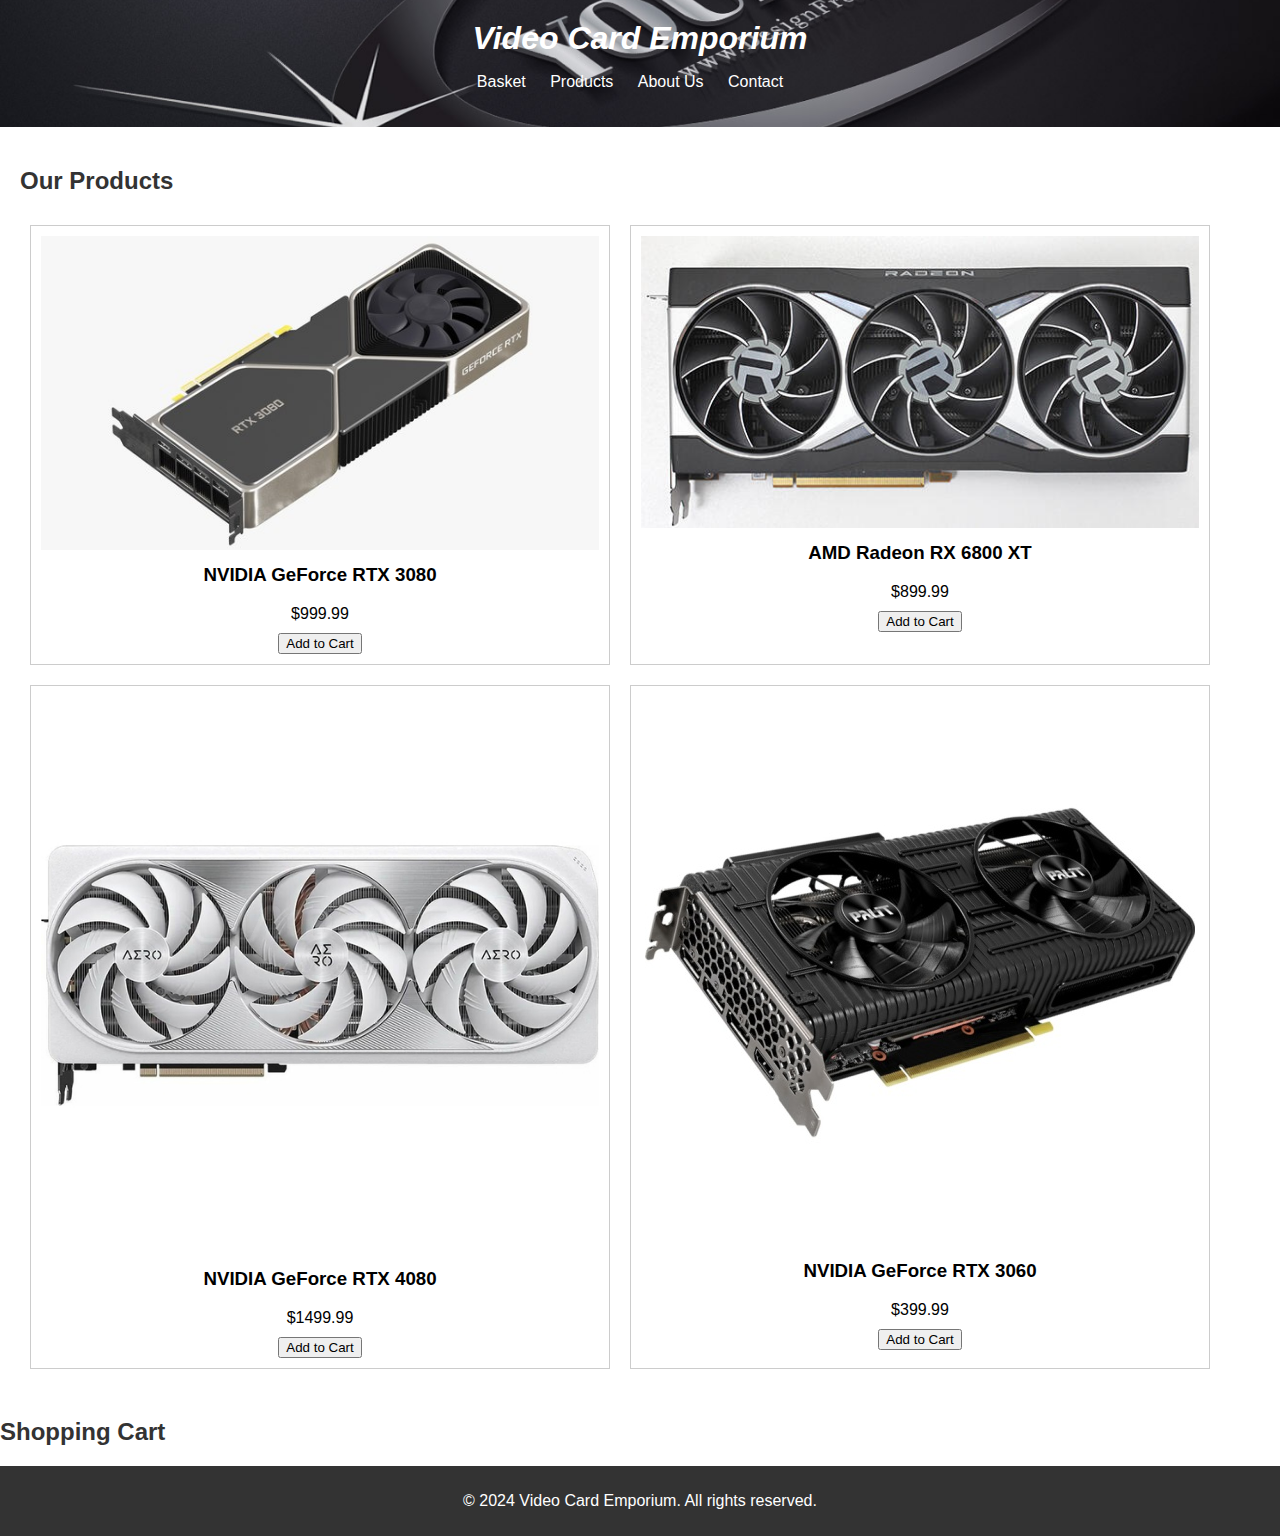
<file: eng_site/index.html>
<!DOCTYPE html>
<html lang="en">
<head>
    <meta charset="UTF-8">
    <meta name="viewport" content="width=device-width, initial-scale=1.0">
    <title>Video Card Emporium</title>
    <link rel="stylesheet" href="styles.css">
</head>
<body>
    <header>
        <h1>Video Card Emporium</h1>
        <nav>
            <ul>
                <li><a href="bascket.html">Basket</a></li>
                <li><a href="index.html">Products</a></li>
                <li><a href="about.html">About Us</a></li>
                <li><a href="contact.html">Contact</a></li>
            </ul>
        </nav>
    </header>
    <main>
        <h2>Our Products</h2>
        <section id="products">
            <div class="product">
                <img src="templates\gpu1.jpg" alt="GPU Image">
                <h3>NVIDIA GeForce RTX 3080</h3>
                <p>$999.99</p>
                <button class="add-to-cart">Add to Cart</button>
            </div>
            <div class="product">
                <img src="templates\gpu2.jpg" alt="GPU Image">
                <h3>AMD Radeon RX 6800 XT</h3>
                <p>$899.99</p>
                <button class="add-to-cart">Add to Cart</button>
            </div>
            <div class="product">
                <img src="templates\gpu3.jpg" alt="GPU Image">
                <h3>NVIDIA GeForce RTX 4080</h3>
                <p>$1499.99</p>
                <button class="add-to-cart">Add to Cart</button>
            </div>
            <div class="product">
                <img src="templates\gpu4.jpg" alt="GPU Image">
                <h3>NVIDIA GeForce RTX 3060</h3>
                <p>$399.99</p>
                <button class="add-to-cart">Add to Cart</button>
            </div>
        </section>
    </main>
    <aside>
        <h2>Shopping Cart</h2>
        <div id="cart-items">
            <!-- Cart items will be displayed here -->
        </div>
    </aside>
    <footer>
        <p>&copy; 2024 Video Card Emporium. All rights reserved.</p>
    </footer>
    <script src="script.js"></script>
</body>
</html>
</file>
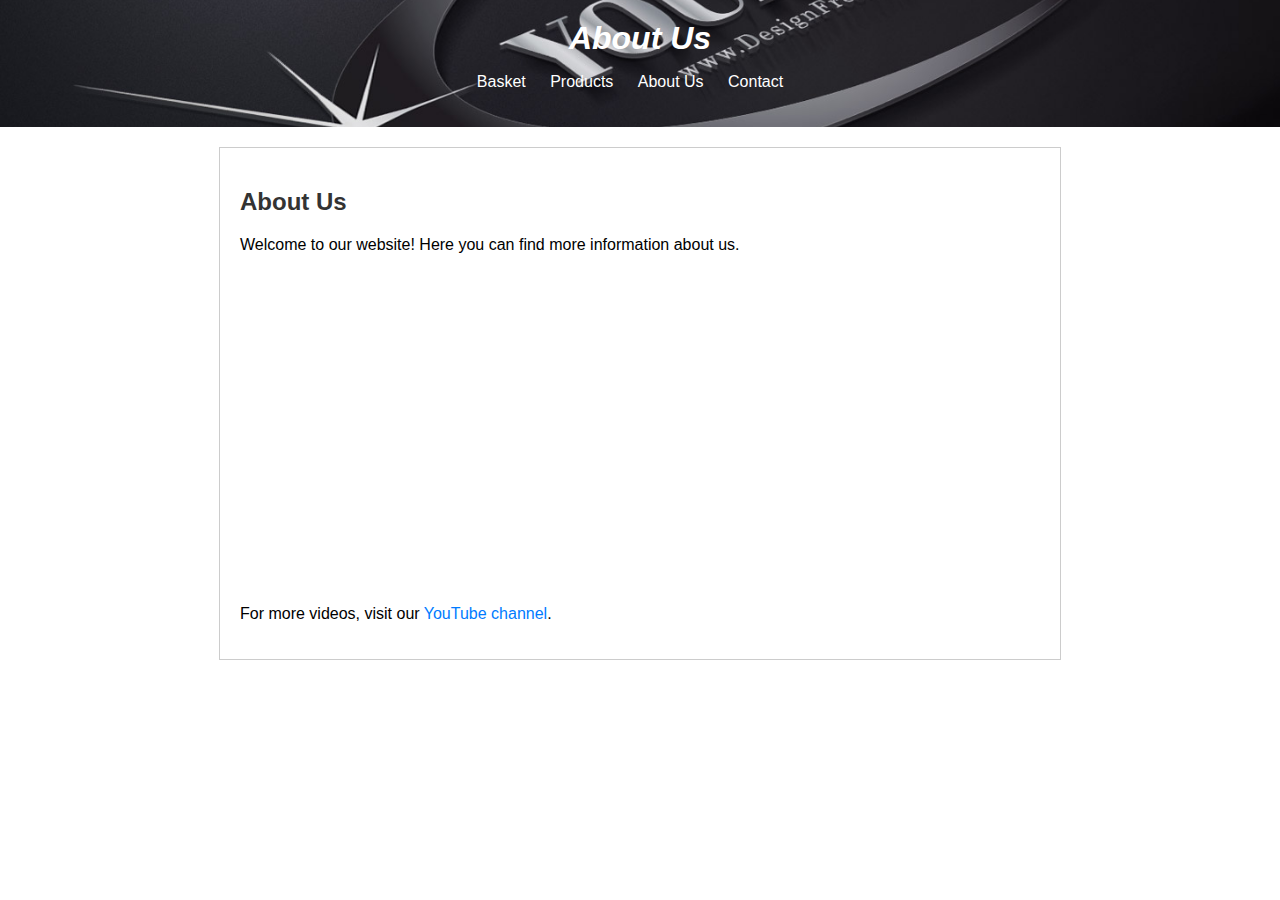
<file: eng_site/about.html>
<!DOCTYPE html>
<html lang="en">
<head>
    <meta charset="UTF-8">
    <meta name="viewport" content="width=device-width, initial-scale=1.0">
    <title>About Us</title>
    <link rel="stylesheet" href="styles.css">
</head>
<body>
  <header>
      <h1>About Us</h1>
      <nav>
          <ul>
              <li><a href="#">Basket</a></li>
              <li><a href="index.html">Products</a></li>
              <li><a href="about.html">About Us</a></li>
              <li><a href="contact.html">Contact</a></li>
          </ul>
      </nav>
  </header>
    <div class="container">
        <h2>About Us</h2>
        <p>Welcome to our website! Here you can find more information about us.</p>

        <!-- Replace 'VIDEO_ID' with the actual YouTube video ID -->
        <iframe width="560" height="315" src="https://www.youtube.com/embed/VIDEO_ID" frameborder="0" allowfullscreen></iframe>

        <p>For more videos, visit our <a href="https://www.youtube.com/channel/YOUR_CHANNEL">YouTube channel</a>.</p>
    </div>
</body>
</html>
</file>
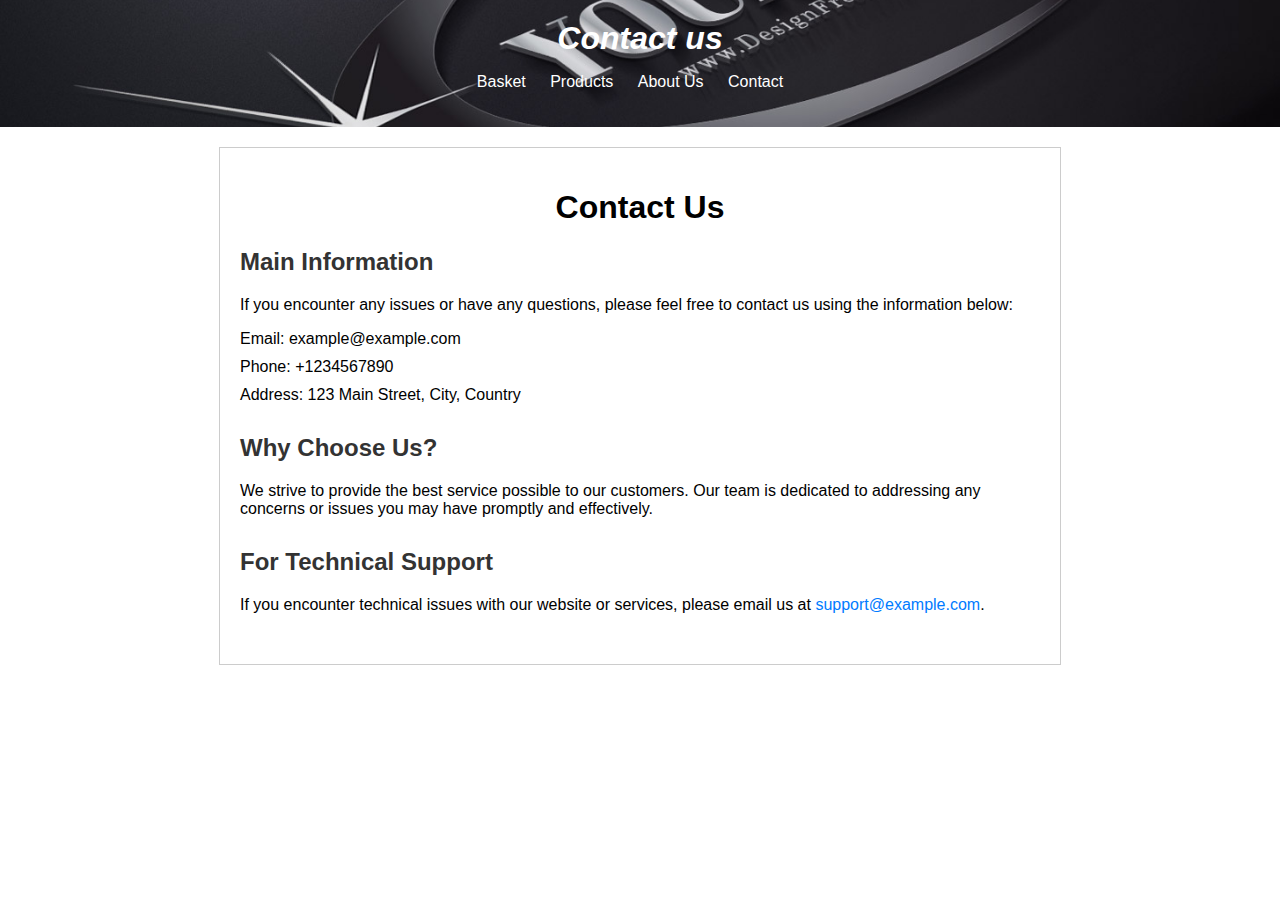
<file: eng_site/contact.html>
<!DOCTYPE html>
<html lang="en">
<head>
    <meta charset="UTF-8">
    <meta name="viewport" content="width=device-width, initial-scale=1.0">
    <title>Contact Us</title>
    <link rel="stylesheet" href="styles.css">
</head>
<body>
  <header>
      <h1>Contact us</h1>
      <nav>
          <ul>
              <li><a href="#">Basket</a></li>
              <li><a href="index.html">Products</a></li>
              <li><a href="about.html">About Us</a></li>
              <li><a href="contact.html">Contact</a></li>
          </ul>
      </nav>
  </header>
  <div class="container">
        <h1>Contact Us</h1>

        <div class="contact-info">
            <h2>Main Information</h2>
            <p>If you encounter any issues or have any questions, please feel free to contact us using the information below:</p>
            <ul>
                <li>Email: example@example.com</li>
                <li>Phone: +1234567890</li>
                <li>Address: 123 Main Street, City, Country</li>
            </ul>
        </div>

        <div class="why-choose-us">
            <h2>Why Choose Us?</h2>
            <p>We strive to provide the best service possible to our customers. Our team is dedicated to addressing any concerns or issues you may have promptly and effectively.</p>
        </div>

        <div class="technical-support">
            <h2>For Technical Support</h2>
            <p>If you encounter technical issues with our website or services, please email us at <a href="mailto:support@example.com">support@example.com</a>.</p>
        </div>
    </div>
</body>
</html>
</file>
<file: eng_site/styles.css>
body {
    font-family: Arial, sans-serif;
    margin: 0;
    padding: 0;
}

header {
    background-color: #333;
    color: #fff;
    padding: 20px;
    text-align: center;
}

nav ul {
    list-style-type: none;
    padding: 0;
}

nav ul li {
    display: inline;
    margin-right: 20px;
}

nav ul li a {
    color: #fff;
    text-decoration: none;
}

main {
    padding: 20px;
}

#products {
    display: flex;
    flex-wrap: wrap;
}

.product {
    width: 45%;
    margin: 10px;
    padding: 10px;
    border: 1px solid #ccc;
    text-align: center; /* Центрируем содержимое */
}

.product img {
    max-width: 100%;
    margin-bottom: 10px; /* Добавляем отступ снизу изображения */
}

.product h3 {
    margin-top: 0; /* Удаляем верхний отступ для заголовка */
}

.product p {
    margin-bottom: 10px; /* Добавляем нижний отступ для цены */
}

footer {
    background-color: #333;
    color: #fff;
    text-align: center;
    padding: 10px 0;
}
header {
    background-image: url('logo.jpg');
    background-size: cover; /* Растягиваем изображение на всю область */
    background-position: center; /* Центрируем изображение */
    background-repeat: no-repeat; /* Запрещаем повторение изображения */
}

header h1{
  font-style: italic;
}


body {
    font-family: Arial, sans-serif;
    margin: 0;
    padding: 0;
}

.container {
    max-width: 800px;
    margin: 0 auto;
    padding: 20px;
}

h1 {
    text-align: center;
}

.contact-info,
.why-choose-us,
.technical-support {
    margin-bottom: 30px;
}

h2 {
    color: #333;
}

ul {
    list-style-type: none;
    padding: 0;
}

li {
    margin-bottom: 10px;
}

a {
    color: #007bff;
    text-decoration: none;
}

a:hover {
    text-decoration: underline;
}


body {
    font-family: Arial, sans-serif;
    margin: 0;
    padding: 0;
}

header {
    background-color: #333;
    color: #fff;
    padding: 20px;
}

header h1 {
    margin: 0;
}

nav ul {
    list-style-type: none;
    padding: 0;
}

nav ul li {
    display: inline;
    margin-right: 20px;
}

nav ul li a {
    color: #fff;
    text-decoration: none;
}

.container {
    max-width: 800px;
    margin: 20px auto;
    padding: 20px;
    border: 1px solid #ccc;
}

h2 {
    color: #333;
}

iframe {
    width: 100%;
}

#checkout-btn {
    display: block;
    margin: 20px auto;
    padding: 10px 20px;
    font-size: 18px;
    background-color: #007bff;
    color: #fff;
    border: none;
    border-radius: 5px;
    cursor: pointer;
}

#checkout-btn:hover {
    background-color: #0056b3;
}


.cart-item {
    border-bottom: 1px solid #ddd;
    padding: 10px 0;
    display: flex;
    justify-content: space-between;
}

.cart-item span {
    font-size: 16px;
}

.cart-item:last-child {
    border-bottom: none;
}
</file>
